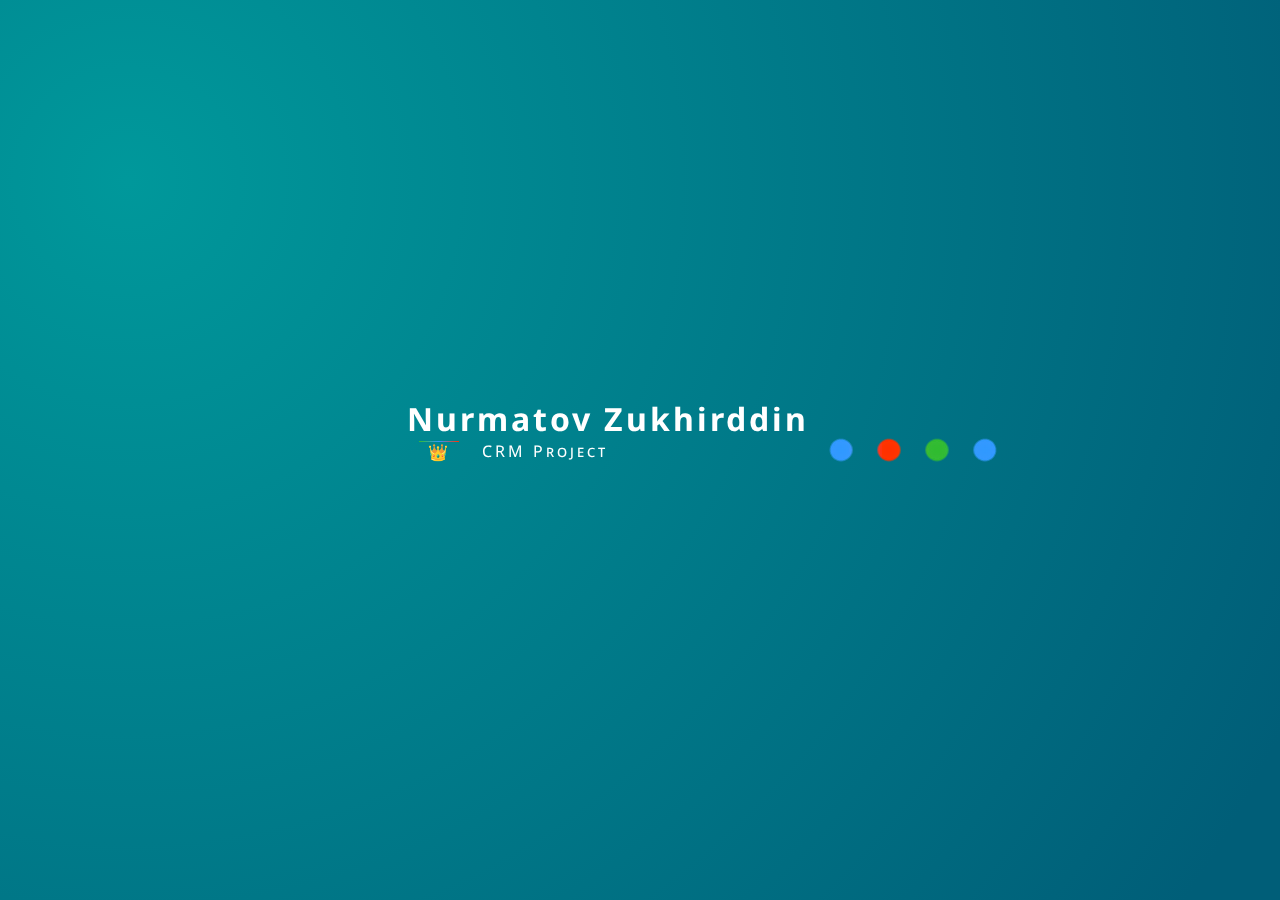
<file: index.html>
<!DOCTYPE html>
<html lang="en">
  <head>
    <meta charset="UTF-8" />
    <meta http-equiv="X-UA-Compatible" content="IE=edge" />
    <meta name="viewport" content="width=device-width, initial-scale=1.0" />
    <title>Document</title>
    <link rel="stylesheet" href="./css/home.min.css" />
  </head>
  <body>
    <section>
      <div
        data-aos="flip-left"
        data-aos-easing="ease-out-cubic"
        data-aos-duration="2000"
        class="login-box"
      >
        <form class="form__git" id="form" action="">
          <label>Email</label>
          <input name="email" type="email" />
          <span
            ><label>Password</label>
            <a href="https://github.com/password_reset"
              >Forgot password?</a
            ></span
          >
          <input name="password" type="password" />
          <button class="signup" type="submit">Sign in</button>
        </form>
      </div>
    </section>

    <div id="loading">
      <h1>Nurmatov Zukhirddin</h1>
      <!-- Color Loader -->
      <div class="loader">
        <span></span>
      </div>
      <svg>
        <defs>
          <filter id="goo">
            <feGaussianBlur
              in="SourceGraphic"
              stdDeviation="11"
              result="blur"
            ></feGaussianBlur>
            <feColorMatrix
              in="blur"
              mode="matrix"
              values="1 0 0 0 0  0 1 0 0 0  0 0 1 0 0  0 0 0 19 -9"
              result="goo"
            />
          </filter>
        </defs>
      </svg>
      <!-- Color Loader -->
    </div>

    <script type="module" defer src="./js/home.js"></script>
  </body>
</html>
</file>
<file: css/home.min.css>
@import"https://fonts.googleapis.com/css?family=Roboto:300,400,500,700,900&display=swap";@import"https://fonts.googleapis.com/css2?family=Noto+Sans:wght@100;200;300;400;500;600;700;800;900&display=swap";@import"https://fonts.googleapis.com/css2?family=Montserrat:wght@500&display=swap";header{display:block;position:fixed;top:0;left:0;width:100%;height:115px;z-index:10;background-image:url(https://s3-us-west-2.amazonaws.com/s.cdpn.io/123024/menutexture.png);background-position:center top;background-size:auto 200px;background-repeat:repeat-x}nav{padding:10px 0}.form{display:flex;justify-content:space-between;gap:30px}@media(max-width: 500px){.form{flex-direction:column}}.form .search-box{width:-moz-fit-content;width:fit-content;height:-moz-fit-content;height:fit-content;position:relative}.form .input-search{height:50px;width:50px;border-style:none;padding:10px;font-size:18px;letter-spacing:2px;outline:none;border-radius:25px;transition:all .5s ease-in-out;background-color:rgba(105,103,103,.5764705882);padding-right:40px;color:#fff}.form .input-search::-moz-placeholder{color:rgba(255,255,255,.5);font-size:18px;letter-spacing:2px;font-weight:100}.form .input-search::placeholder{color:rgba(255,255,255,.5);font-size:18px;letter-spacing:2px;font-weight:100}.form .btn-search{width:50px;height:50px;border-style:none;font-size:20px;font-weight:bold;outline:none;cursor:pointer;border-radius:50%;position:absolute;right:0px;color:#fff;background-color:rgba(0,0,0,0);pointer-events:painted}.form .btn-search:focus~.input-search{width:300px;border-radius:0px;background-color:rgba(0,0,0,0);border-bottom:1px solid rgba(255,255,255,.5);transition:all 500ms cubic-bezier(0, 0.11, 0.35, 2)}@media(max-width: 450px){.form .btn-search:focus~.input-search{width:250px}}.form .input-search:focus{width:300px;border-radius:0px;background-color:rgba(0,0,0,0);border-bottom:1px solid rgba(255,255,255,.5);transition:all 500ms cubic-bezier(0, 0.11, 0.35, 2)}@media(max-width: 450px){.form{width:250px}}.select-add{display:flex;gap:25px}.select-teachers{border:1px solid #afafaf;background:rgba(0,0,0,.2941176471);color:#fff;outline:none;padding:10px;border-radius:15px;font-family:"Noto Sans",sans-serif;cursor:pointer}.sort-lastName{border:1px solid #afafaf;background:rgba(0,0,0,.2941176471);color:#fff;outline:none;padding:10px;border-radius:15px;font-family:"Noto Sans",sans-serif;cursor:pointer}.add-category-btn{background:#000 !important}.add-teachers{padding:10px;border-radius:15px;font-family:"Noto Sans",sans-serif;background:rgba(0,0,0,.3529411765);cursor:pointer;color:#fff;border:1px solid #afafaf;outline:none}.add-student-btn{background:rgba(0,0,0,.5215686275) !important;color:#afafaf !important}.select-birhtday{border:1px solid #afafaf;background:rgba(0,0,0,.2941176471);color:#fff;outline:none;padding:10px;border-radius:15px;font-family:"Noto Sans",sans-serif;cursor:pointer}.select-teacher{border:1px solid #afafaf;background:rgba(0,0,0,.2941176471);color:#fff;outline:none;padding:10px;border-radius:15px;font-family:"Noto Sans",sans-serif;cursor:pointer}*{margin:0;padding:0;font-family:"Poppins",sans-serif}*,*::after,*::before{box-sizing:border-box}a{text-decoration:none}ul{list-style-type:none}button{cursor:pointer}input:focus{outline:none}*{margin:0;padding:0;box-sizing:border-box;font-family:"poppins",sans-serif}section{display:flex;justify-content:center;align-items:center;width:100%;height:100vh;background:url("../images/2022-rolls-royce.jpeg") no-repeat;background-size:cover;background-position:center;animation:animateBg 5s linear infinite}@keyframes animateBg{100%{filter:hue-rotate(360deg)}}.login-box{position:relative;width:400px;height:450px;background:rgba(0,0,0,0);border:2px solid rgba(255,255,255,.5);border-radius:20px;display:flex;justify-content:center;align-items:center;-webkit-backdrop-filter:blur(3px);backdrop-filter:blur(3px)}@media(max-width: 420px){.login-box{width:100%;height:100vh;border:none;border-radius:0}}.form__git{padding:17px;margin-right:auto;margin-left:auto;display:flex;flex-direction:column;width:308px;height:220px;border-radius:6px;border:none;background:rgba(0,0,0,0)}.form__git label{color:#fff;font-family:"Noto Sans",sans-serif;font-size:14px;font-style:normal;font-weight:400;line-height:21px}.form__git span{display:flex;gap:101px}.form__git span label{color:#fff;font-family:"Noto Sans",sans-serif;font-size:14px;font-style:normal;font-weight:400;line-height:21px}.form__git span a{color:#0969da;font-family:"Noto Sans",sans-serif;font-size:12px;font-style:normal;font-weight:400;line-height:18px;text-decoration:none}.form__git input{padding-left:10px;margin-bottom:17px;width:100%;height:32px;border-radius:6px;outline:none;border:none;background:rgba(255,255,255,.1490196078);color:#fff}.form__git .signup{padding:5px 0;width:100%;color:#fff;text-align:center;font-family:"Noto Sans",sans-serif;font-size:14px;font-style:normal;font-weight:500;line-height:20px;border-radius:6px;border:1px solid rgba(27,31,36,.15);background:#2da44e;box-shadow:0px 1px 0px 0px rgba(255,255,255,.03) inset,0px 1px 0px 0px rgba(27,31,36,.1);cursor:pointer}#loading{position:fixed;background-image:radial-gradient(circle farthest-corner at 10% 20%, rgb(0, 152, 155) 0.1%, rgb(0, 94, 120) 94.2%);min-height:100vh;margin:0;display:grid;place-content:center;top:0;bottom:0;left:0;right:0;display:flex;align-items:center;justify-content:center;z-index:100;transition:.5s}#loading.loading-none{opacity:0;z-index:-1}.loader{display:flex;align-items:center;justify-content:center;position:relative;filter:url("#goo")}.loader:after{content:"";width:4em;height:4em;background:#39f;border-radius:50%;position:absolute;transform:scale(0.5);animation:grow 2s cubic-bezier(0.14, 0.05, 0.55, 0.5) infinite alternate}.loader span{width:2em;height:2em;background:#3b3;border-radius:50%;margin-right:2em;position:relative;transform:translateX(7em);animation:move 4s ease-in-out infinite}.loader span:before{content:"";width:2em;height:2em;background:#39f;border-radius:50%;position:absolute;left:3em;transform:translateX(0em);animation:shrink 2s ease-in-out infinite}.loader span:after{content:"";width:2em;height:2em;background:#f30;border-radius:50%;position:absolute;right:3em;transform:translateX(0em);animation:shrink 2s ease-in-out infinite}@keyframes grow{0%{transform:scale(0.5);background:#f30}50%{transform:scale(1);background:#3b3}}@keyframes move{0%{transform:translateX(7em)}50%{transform:translateX(-5em)}}@keyframes shrink{0%{transform:translateX(0em)}50%{transform:translateX(-1em)}}svg{width:0;height:0}h1{color:#fff;font-family:"Noto Sans",sans-serif;text-align:center;margin-bottom:2em;letter-spacing:3px;position:relative;z-index:2}h1:before{position:absolute;content:"👑";height:1px;background:linear-gradient(to right, #3b3, #39f, #f30);color:#fff;top:2.75em;left:.75em;width:2.5em;font-weight:400;font-variant:small-caps;font-size:.5em}h1:after{position:absolute;content:"CRM Project";color:#fff;font-family:"Noto Sans",sans-serif;top:100%;right:50%;font-weight:400;font-variant:small-caps;font-size:.5em}
</file>
